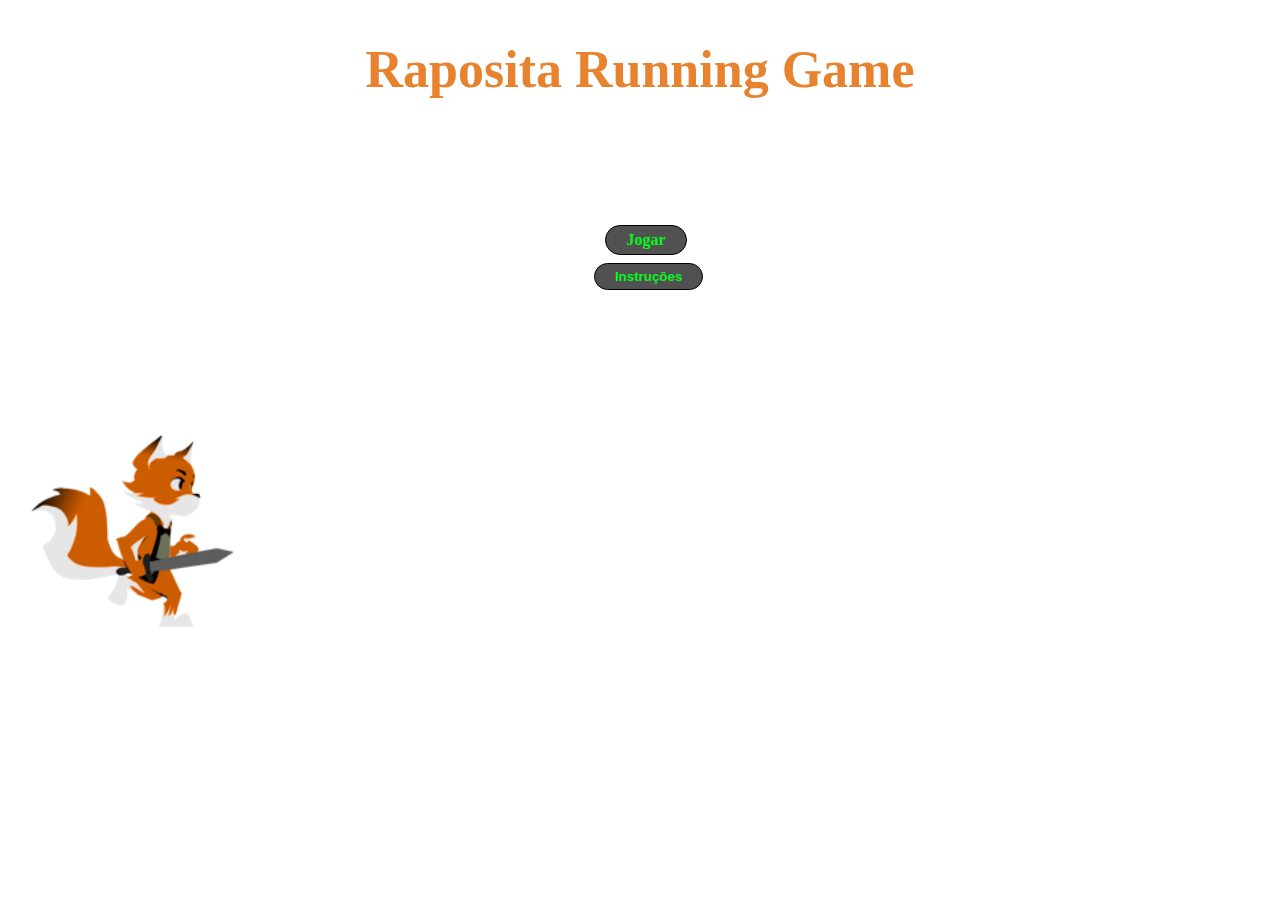
<file: Raposita Running game/index.html>
<!DOCTYPE html>
<html lang="pt-br">
<head>
    <meta charset="UTF-8">
    <meta http-equiv="X-UA-Compatible" content="IE=edge">
    <meta name="viewport" content="width=device-width, initial-scale=1.0">
    <title>Raposita Running game</title>
    <link rel="stylesheet" href="css/estilos.css"/>
</head>
<body>
    <div class="container">
         <h1>Raposita Running Game</h1>
         <a href="game.html" target="_blank">Jogar</a>
         <input type="button" value="Instruções" onclick="instruc()"/>
    </div>
    <div class="raposa_correndo">
        <img src="img/raposita.gif"/>
    </div>
    <script src="js/instrucao.js"></script>
    <noscript>Seu navegador não possui suporte para javascript ou está desativado.</noscript>
</body>
</html>
</file>
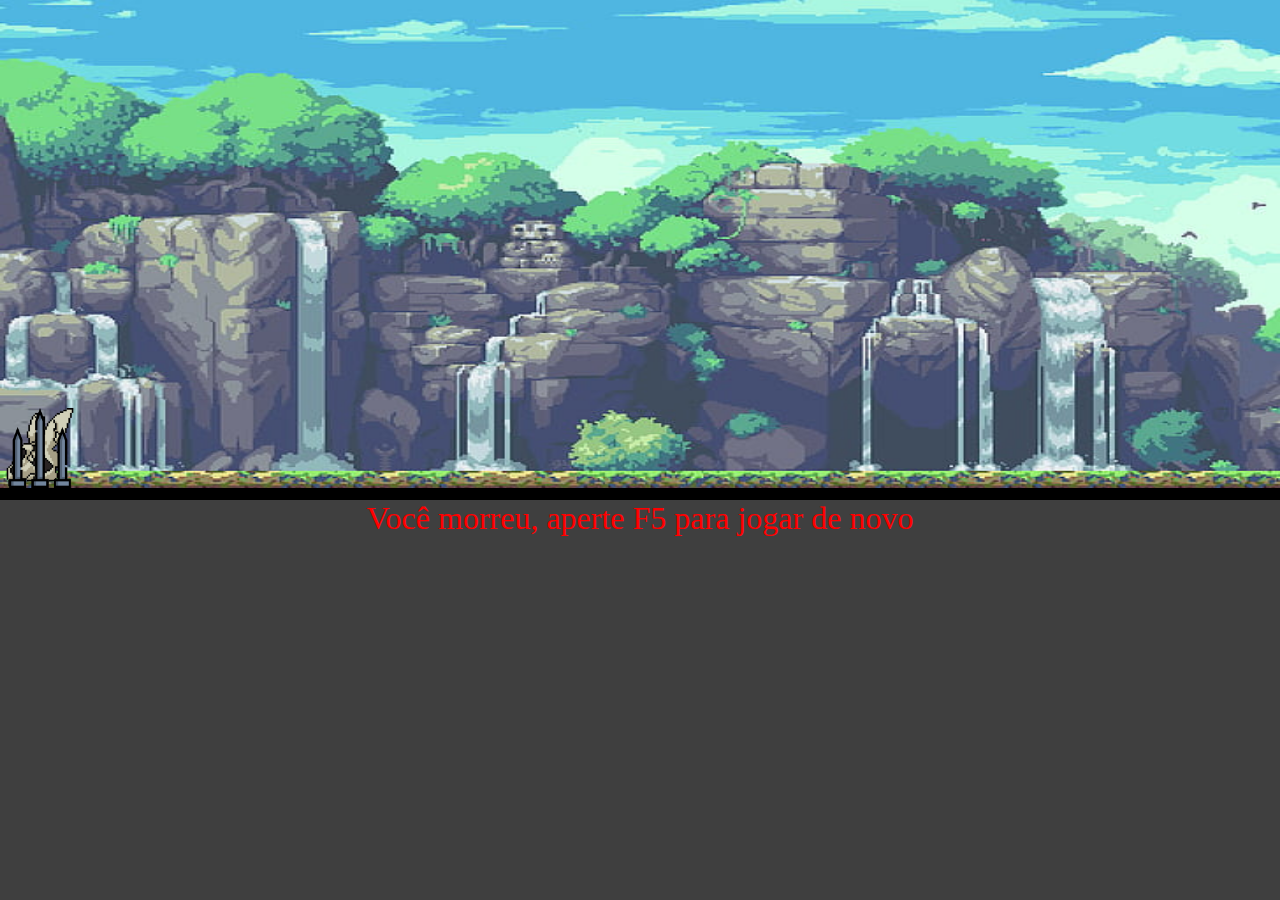
<file: Raposita Running game/game.html>
<!DOCTYPE html>
<html lang="pt-br">
<head>
    <meta charset="UTF-8">
    <meta http-equiv="X-UA-Compatible" content="IE=edge">
    <meta name="viewport" content="width=device-width, initial-scale=1.0">
    <title>Raposita Corridas</title>
    <link rel="stylesheet" href="css/estilos.css"/>
</head>
<body>
    <div class="game-board">
        <img src="img/fundo 2.jpg" class="fundo"/>
        <img src="img/raposita.gif" class="raposa"/>
        <img src="img/espinho.png" class="spike"/>
    </div>
    <div class="terra"><span id="morreu"></span></div>
    <script src="js/interacao.js"></script>
    <noscript>Seu navegador não possui suporte para javascript ou está desativado.</noscript>
</body>
</html>
</file>
<file: Raposita Running game/css/estilos.css>
*{
    margin: 0;
    padding: 0;
    box-sizing: border-box;
}

.game-board{
    width: 100%;
    height: 500px;
    border-bottom: 12px solid rgb(0, 0, 0);
    margin: 0 auto;
    position: relative;
    overflow: hidden;
    background-color: rgb(119, 119, 119);
}

.spike{
    width: 80px;
    position: absolute;
    bottom: 0;
    animation: spike-animation 1.5s infinite linear; 
}

.raposa{
    width: 150px;
    position: absolute;
    bottom: 0;
    
}

.fundo{
    position: absolute;
    width: 100%;
    height: 500px;
}

.jump{
    animation: jump 500ms ease-out;
}

.terra{
    position: absolute;
    width: 100%;
    height: calc(100% - 500px);
    background-color: rgb(63, 63, 63);
    text-align: center;
}

#morreu{
    color: red;
    font-size: 32px;
}

@keyframes spike-animation {
    from{
        right: -180px;
    }

    to{
        right: 100%;
    } 
}

@keyframes jump {

    0%{
        bottom: 0;
    }

    40%{
        bottom: 210px;
    }

    50%{
        bottom: 210px;
    }

    60%{
        bottom: 210px;
    }

    100%{
        bottom: 0;
    }
    
}

.container{
    width: 60%;
    height: 250px;
    margin: 40px auto;
    text-align: center;
    position: relative;
}

.container h1{
    color: rgb(231, 130, 46);
    font-size: 52px;
}

.container a{
    position: absolute;
    bottom: 14%;
    left: 45.5%;
    border: 1px solid black;
    padding-left: 20px;
    padding-right: 20px;
    padding-top: 5px;
    padding-bottom: 5px;
    text-decoration: none;
    color: rgb(7, 248, 27);
    background-color: rgba(59, 59, 59, 0.89);
    font-weight: bold;
    border-radius: 20px;
}

.container input{
    position: absolute;
    bottom: 0;
    left: 44%;
    border: 1px solid black;
    padding-left: 20px;
    padding-right: 20px;
    padding-top: 5px;
    padding-bottom: 5px;
    text-decoration: none;
    color: rgb(7, 248, 27);
    background-color: rgba(59, 59, 59, 0.89);
    font-weight: bold;
    border-radius: 20px;
    cursor: pointer;
}

.container a:hover{
    background-color: rgb(39, 38, 38);
}

.container input:hover{
    background-color: rgb(39, 38, 38);
}

.raposa_correndo{
    width: 100%;
    height: 300px;
    position: relative;
    overflow: hidden;
}

.raposa_correndo img{
    width: 250px;
    position: absolute;
    bottom: 0;
    animation: corrida 3s infinite linear;
}

@keyframes corrida {
    from{
        left: -180px;
    }

    to{
        left: 100%;
    }
}
</file>
